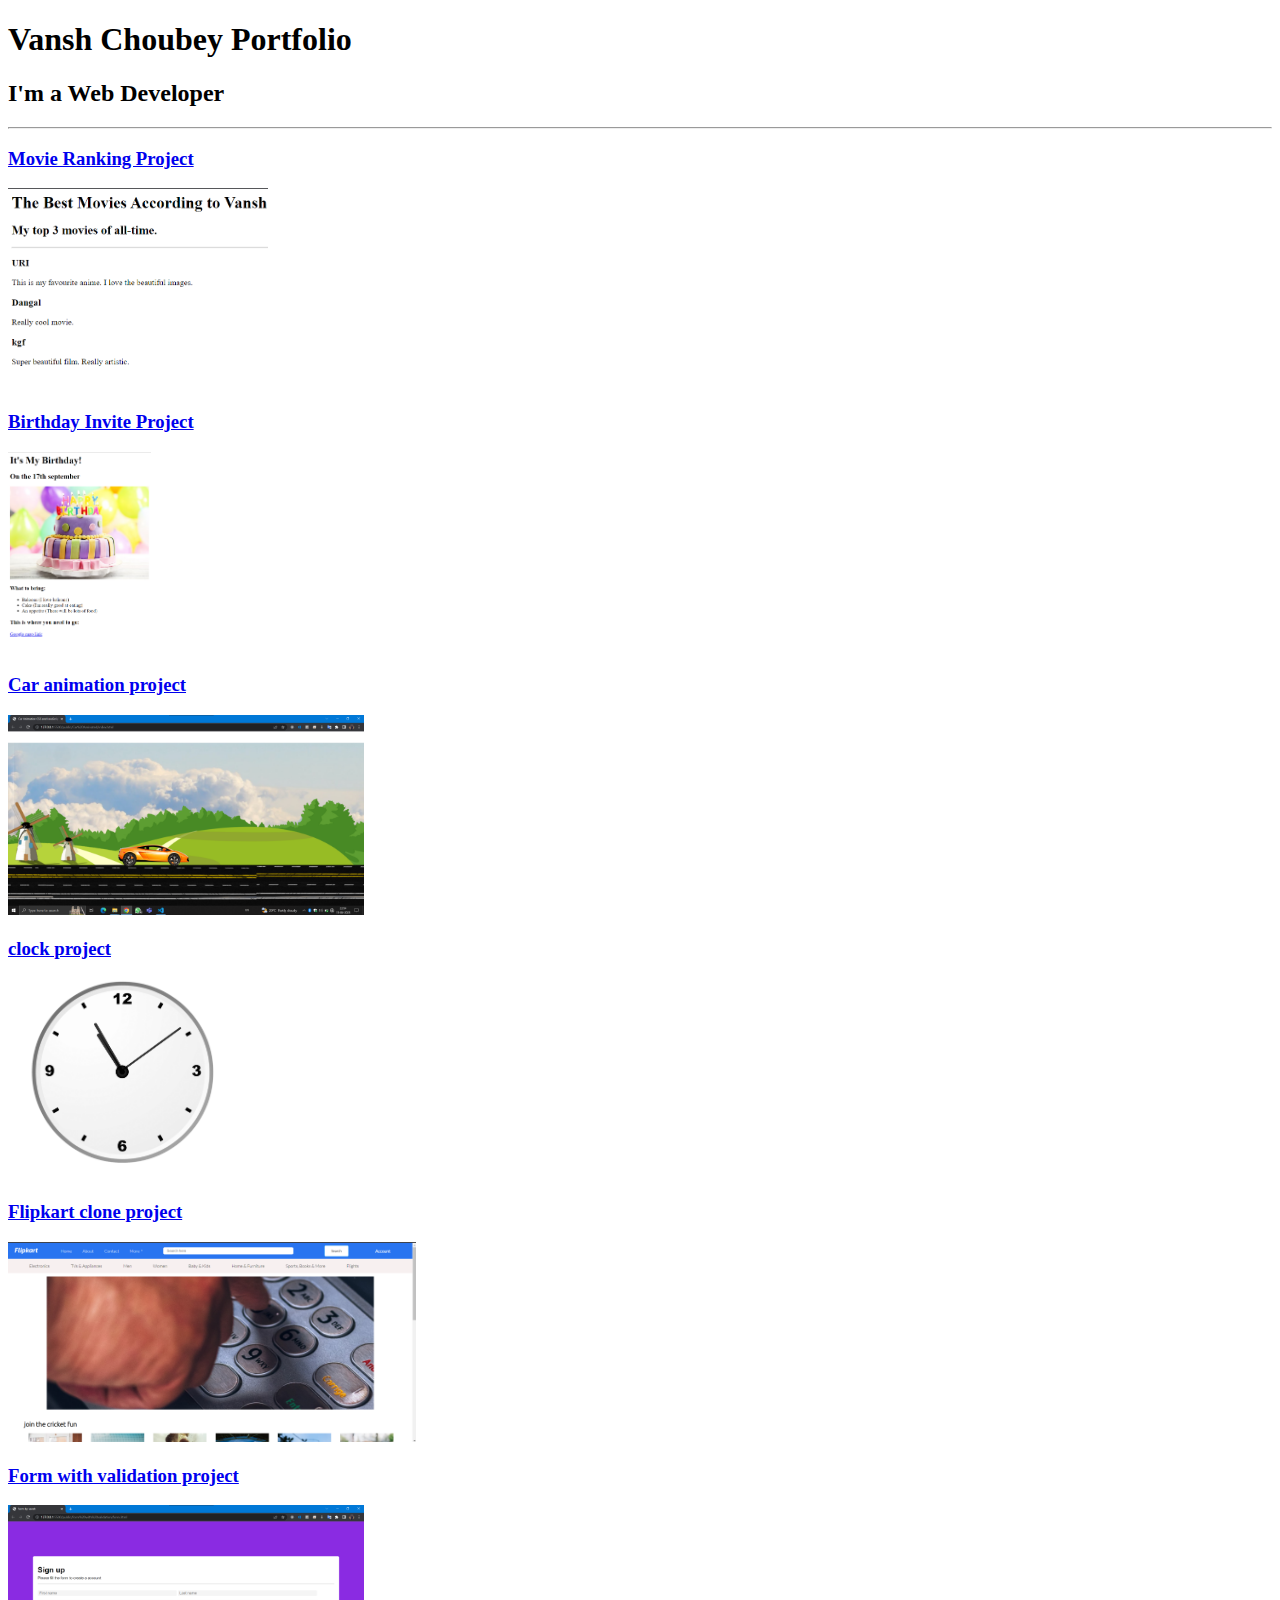
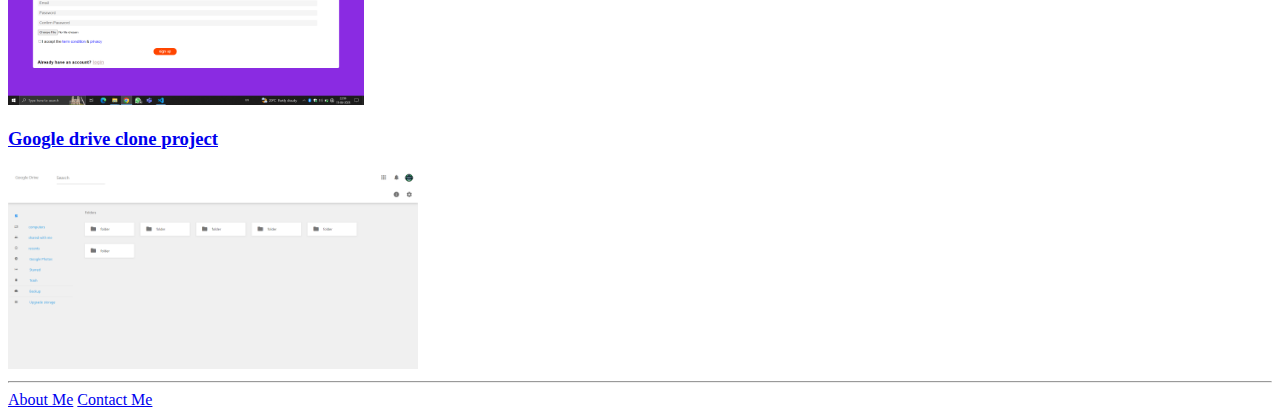
<file: index.html>
<!DOCTYPE html>
<html lang="en">

<head>
  <meta charset="UTF-8">
  <title>Vansh Choubey Portfolio</title>
</head>

<body>
  <h1> Vansh Choubey Portfolio</h1>
  <h2>I'm a Web Developer</h2>
  <hr />
  <h3><a href="./public/movie-ranking.html">Movie Ranking Project</a></h3>
  <img src="./assets/images/movie.png" height="200" alt="movie ranking project preview"/>
  <h3><a href="./public/birthday-invite.html">Birthday Invite Project</a></h3>
  <img src="./assets/images/birthday.png" height="200" alt="birthday invite project preview"/>
  <h3><a href="./public/Car Aminated/index.html">Car animation project</a></h3>
  <img src="./assets/images/carImage.png" height="200" alt="birthday invite project preview"/>
  <h3><a href="./public/clock project/index.html">clock project</a></h3>
  <img src="./assets/images/clockImage.png" height="200" alt="birthday invite project preview"/>
  <h3><a href="./public/flipkart clone/index.html">Flipkart clone project</a></h3>
  <img src="./assets/images/FlipkartCloneImg.png" height="200" alt="birthday invite project preview"/>
  <h3><a href="./public/form with validation/form.html">Form with validation project</a></h3>
  <img src="./assets/images/formHtml.png" height="200" alt="birthday invite project preview"/>
  <h3><a href="./public/driveClone/index.html">Google drive clone project</a></h3>
  <img src="./assets/images/DriveCloneIMg.png" height="200" alt="birthday invite project preview"/>
<hr>
  <span><a href="./public/about.html">About Me</a>
  <a href="./public/contact.html">Contact Me</a></span>
</body>

</html>
</file>
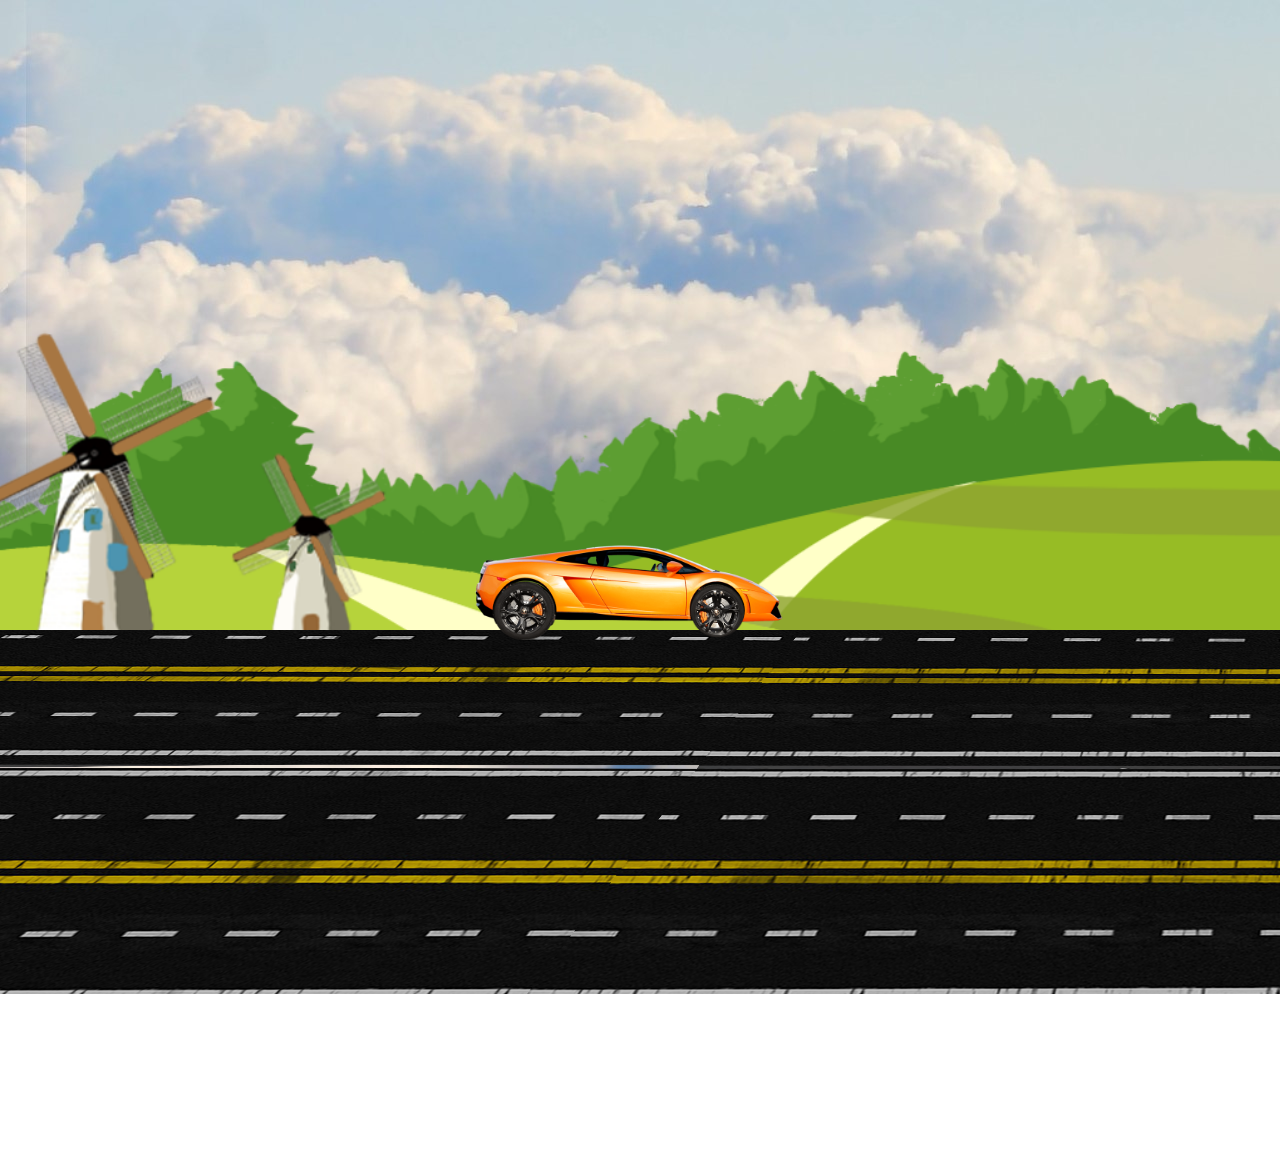
<file: public/Car Aminated/index.html>
<!DOCTYPE html>
<html lang="en">
<head>
    <meta charset="UTF-8">
    <meta name="viewport" content="width=device-width, initial-scale=1.0">
    <title>Car Animation CSS and JavaScript</title>
    <link rel="stylesheet" href="style.css">
    <script src="script.js"></script>
</head>
<body>
    <div class="container">
        <div class="sky">
            <div class="trees"></div>
            <div class="track"></div>
            <div class="car">
                <div class="wheel wheel1">
                    <img src="car_wheel_left.png" alt="">
                </div>
                <div class="wheel wheel2">
                    <img src="car_wheel_right.png" alt="">
                </div>
            </div>
        </div>
    </div>
</body>
</html>
</file>
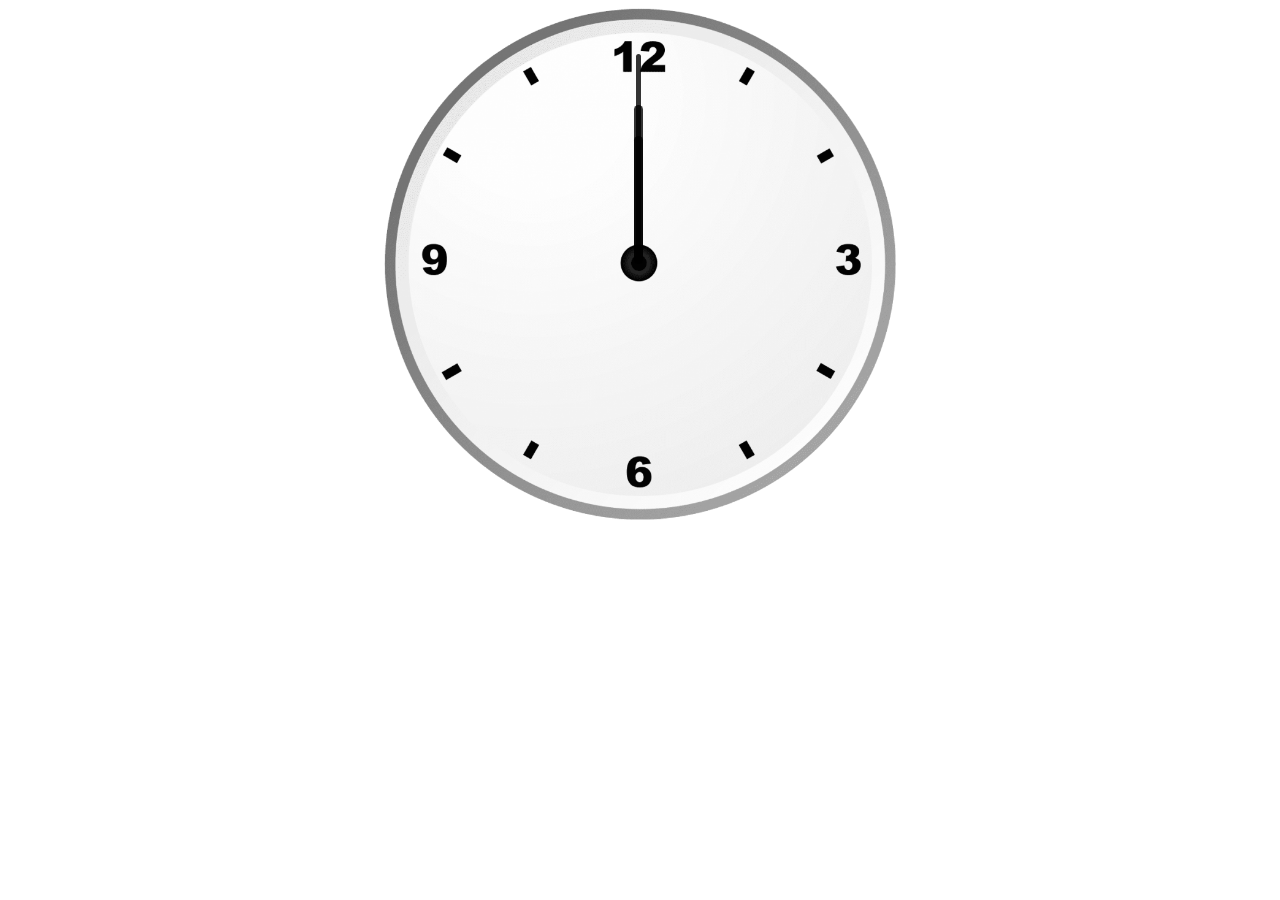
<file: public/clock project/index.html>
<!DOCTYPE html>
<html lang="en">
<head>
    <meta charset="UTF-8">
    <meta name="viewport" content="width=device-width, initial-scale=1.0">
    <title>Clock Using Pure JS</title>
    <link rel="stylesheet" href="index.css">
    <script src="index.js"></script>
</head>
<body>
    <div id="clockContainer">
        <div id="hour"></div>
        <div id="minute"></div>
        <div id="second"></div>
    </div>
</body>
</html>
</file>
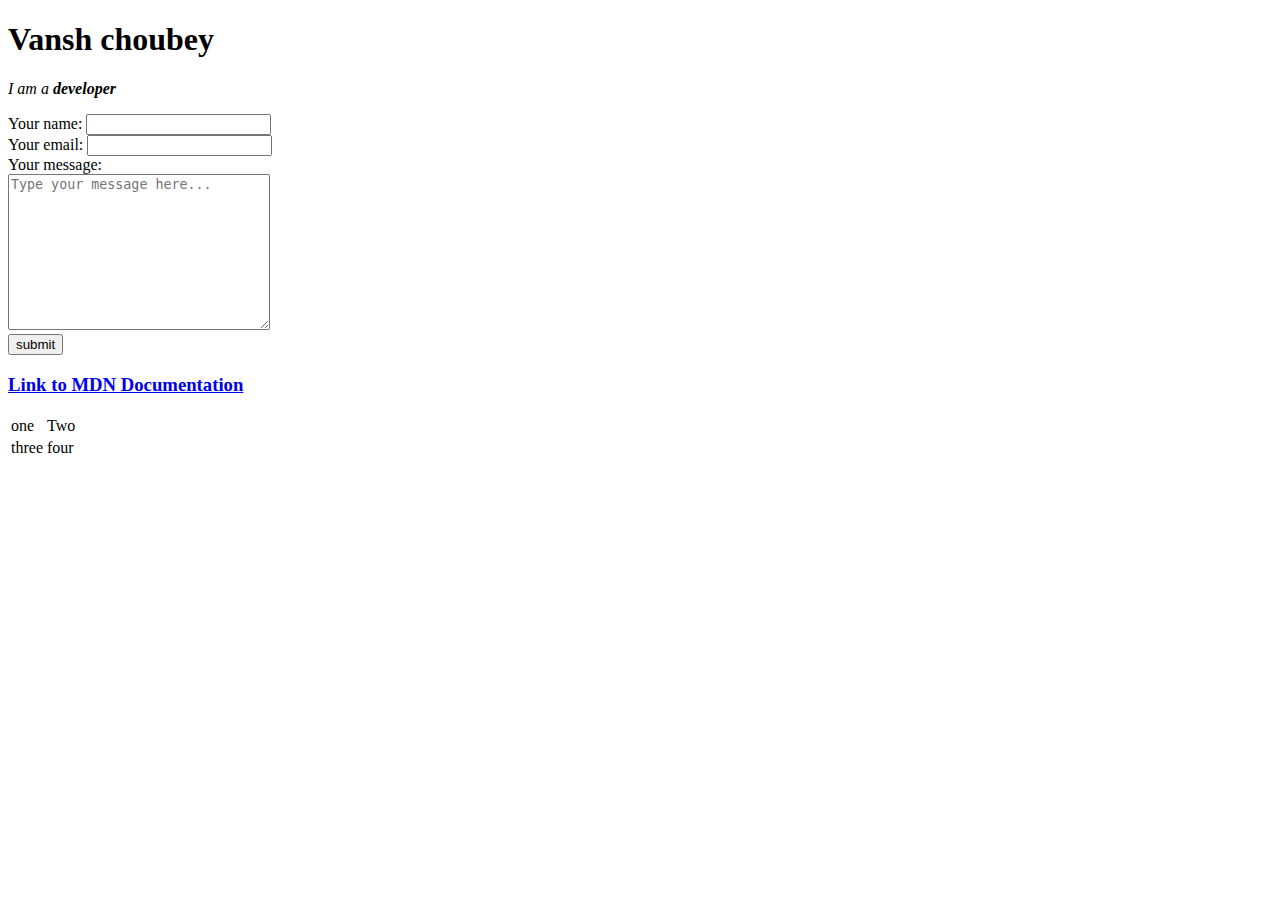
<file: public/driveClone/u.html>
<!DOCTYPE html>
<html lang="en">
<head>
    <meta charset="UTF-8">
    <meta http-equiv="X-UA-Compatible" content="IE=edge">
    <meta name="viewport" content="width=device-width, initial-scale=1.0">
    <title>Document</title>
</head>
<body>
    <h1>Vansh choubey</h1>
    <p><em>I am a <strong> developer</strong></em></p>
    <form action="mailto:vanshchoubey999@gamil.com" method="post" enctype="text/plain">
        <label > Your name:</label>
        <input type="text" name="yourName" value=""><br>
        <label > Your email:</label>
        <input type="email" name="yourEmail" value=""><br>
        <label > Your message:</label><br>
        <textarea name="yourMessage" rows="10" cols="30" placeholder="Type your message here... "></textarea><br>
        <input type="submit"  value="submit" ><br>
    </form>
    <html>
<head>
<title>vv</title>
</head>
<body>
<h3> <a href="https://developer.mozilla.org/en-US/">Link to MDN Documentation</a></h3>
 <table> 
<td>one</td>
<td>Two</td>
</tr>

<tr>
<td>three</td>
<td>four</td>
</tr> 
</table>
<!-- <table>
  <tr>
    <td>John</td>
    <td>Doe</td>
  </tr>

  <tr>
    <td>Jane</td>
    <td>Doe</td>
  </tr>
</table> -->

</body>
</html>
</body>
</html>
</file>
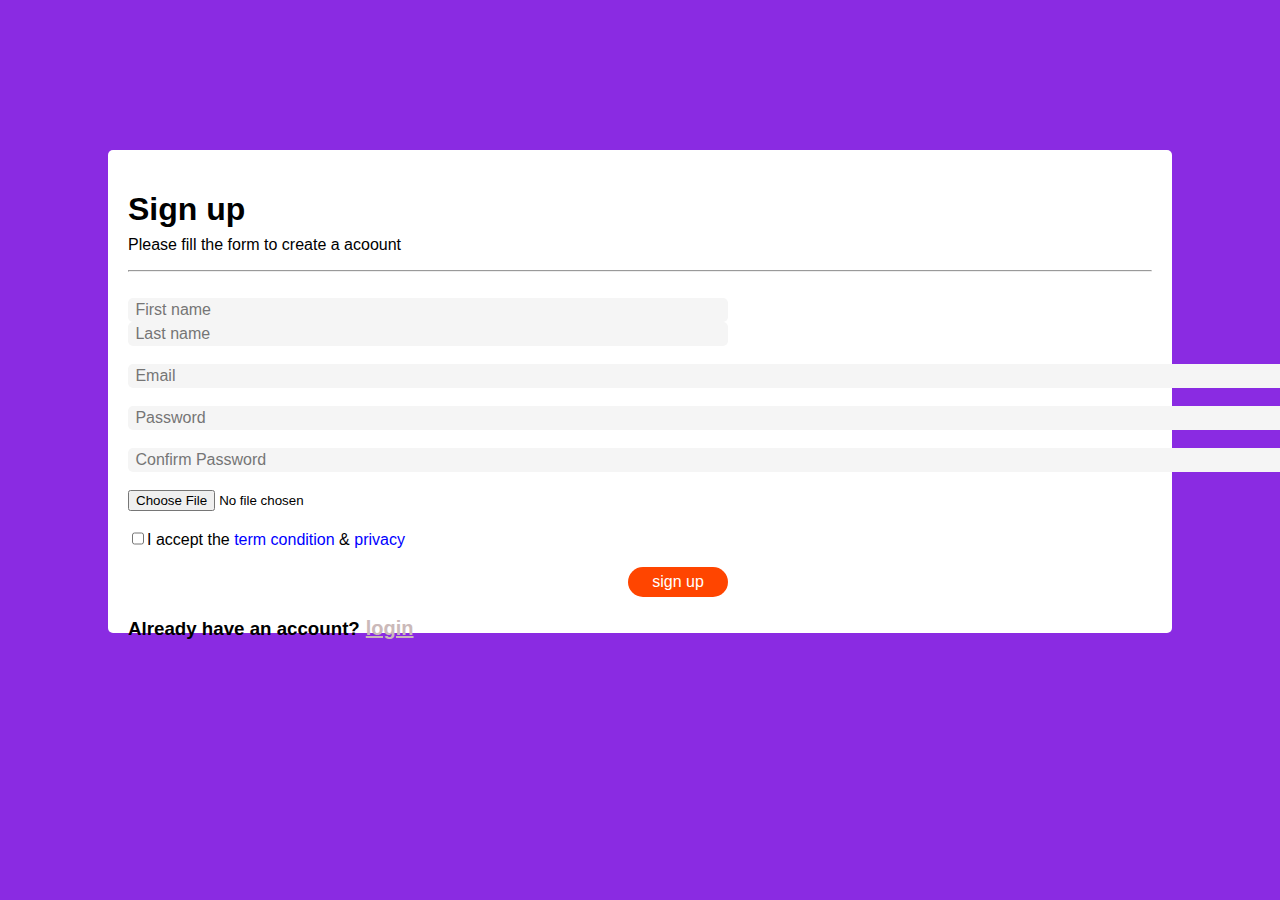
<file: public/form with validation/form.html>
<!DOCTYPE html>
<html lang="en">

<head>
  <meta charset="UTF-8" />
  <meta http-equiv="X-UA-Compatible" content="IE=edge" />
  <meta name="viewport" content="width=device-width, initial-scale=1.0" />
  <title>form by vansh</title>
</head>
<link rel="stylesheet" href="form.css" />

<body>

  <div class="main" id="main">
    <div>
      <h1>
        Sign up
      </h1>
      <p id="para">Please fill the form to create a acoount</p>
      <hr>
      <br>
      <form>
        <div class="name">
          <input type="text" name="name" id="head" placeholder=" First name" />
          <input type="text" name="name" id="detail" placeholder=" Last name" />
        </div>
        <br />
        <input type="email" name="myemail" id="email" placeholder=" Email" />
        <!-- <div>
            <br />
            <input type="text" name="number" id="mynumber" placeholder=" Contact no." />
        </div> -->
        <div>
          <br />
          <input type="password" name="password" id="mypass" placeholder=" Password" />
        </div>
        <div>
          <br />
          <input type="password" name="pass" id="pass" placeholder=" Confirm Password">
        </div>
        <br />
        <input type="file" name="file" id="fileid" placeholder="li" />
        <br />
        <br />
        <input type="checkbox" name="agree" id="agree" />I accept the <span class="term">
          term condition <span id="black">&</span>
          privacy
        </span>
        <br />
        <br>
        <div class="button">
          <button type="button" id="button">sign up</button>

        </div>
      </form>
    </div>
    <div class="already">
      <h3 id="already">
        Already have an account?<span><button class="login"><u>login</u></button></span>
      </h3>
    </div>
    <script>
      function formHandler() {
        let firstName = document.getElementById("head").value;
        console.log(firstName)
        let lastName = document.getElementById("detail").value;
        let eMail = document.getElementById("email").value;
        let password = document.getElementById("pass").value;
        let c_password = document.getElementById("mypass").value;
        let error = []
        if (firstName === "") {
          error.push("Please fill the first name");
        }
        if (lastName === "") {
          error.push("Please fill the last name");
        }
        if (eMail === "") {
          error.push("Please fill the email");
        }
        if (password === "") {
          error.push("Please fill the password");
        }
        if (c_password === "") {
          error.push("Please confirm the password");
        }
        let errorui = "";
        error.map((item) => {
          errorui = errorui + `<li> ${item} </li>`
        })
        console.log(error)
        if (error.length === 0) {
          document.getElementById("errormessage").innerHTML = `<h1> Your form is submitted. </h1>`
          console.log("true")
        }
        else {
          document.getElementById("errormessage").innerHTML = errorui;
          console.log("falase")
        }
      }
    </script>
</body>

</html>
</file>
<file: public/Car Aminated/style.css>
*{
    margin: 0;
    padding: 0;
}
body{
    overflow: hidden;
    animation: shakebody linear 6s infinite;
}
.sky{
    height: 100vh;
    width: 100%;
    background-image: url(background.jpg);
    background-repeat: no-repeat;
    position: absolute;
}

.trees{
    height: 100vh;
    width: 100%;
    background-image: url(trees.png);
    background-size: cover; 
    position: absolute;
    top: -144px; 
}
.track{
    height: 60vh;
    width: 800vw;
    background-image: url(track.png);
    background-repeat: repeat-x; 
    position: absolute;
    top: 70vh;
    animation: carMove linear 13s infinite;

}

.car{
    height: 100px;
    width: 380px;
    background-image: url(car_body.png);
    background-size: cover;
    background-repeat: no-repeat;
    position: absolute;
    left: 444px;
    bottom:30vh;
    animation: shake linear .3s infinite;

}


.wheel1 img{
    width: 77px;
    position: relative;
    top:42px;
    left:42px;
    animation: wheelRotation linear .16s infinite;
}


.wheel2 img{
    width: 77px;
    position: relative;
    top: -39px;
    left: 235px;
    animation: wheelRotation linear .16s infinite;

}

@keyframes wheelRotation
{
    100%{
        transform: rotate(360deg);
    }
}

@keyframes carMove
{
    100%{
        transform: translateX(-500vw);
    }
}

@keyframes shake
{
    0%{
        transform: translateY(-5px);
    }
    50%{
        transform: translateY(5px);
    }
    100%{
        transform: translateY(-5px);
    }
}
@keyframes shakebody
{
    0%{
        transform: translateY(-50px);
    }
    50%{
        transform: translateY(50px);
    }
    100%{
        transform: translateY(-50px);
    }
}
</file>
<file: public/clock project/index.css>
#clockContainer{  
    position: relative;
    margin: auto;
    height: 40vw;
    width: 40vw; 
    background: url(clock.png) no-repeat;
    background-size: 100%;
}

#hour, #minute, #second{
    position: absolute;
    background: black;
    border-radius: 10px; 
    transform-origin: bottom;
}
#hour{
    width: 1.8%;
    height: 25%;
    top: 25%;
    left: 48.85%;
    opacity: 0.8;  
}
#minute{
    width: 1.6%;
    height: 30%;
    top: 19%;
    left: 48.9%;
    opacity: 0.8;  
}
#second{
    width: 1%;
    height: 40%;
    top: 9%;
    left: 49.25%;
    opacity: 0.8; 
    
}
</file>
<file: public/form with validation/form.css>
body {
  background-color:blueviolet;
  height: 80px;
}
div.main {
  background-color: white;
  border-radius: 5px;
  padding: 20px;
  font-family: sans-serif;
  margin: 100px;
  margin-top: 150px;
  height: 443px;
}

.img {
  display: flex;
  justify-content: right;
}
#mynumber{
  width: 1200px;
}
input[type="text"] {
  width: 594px;
  font-size: 14px;
  border: 0px solid gainsboro ;
  border-radius: 5px;
  background: #f5f5f5;
  font-size: 16px;
  padding: 3px;
}
input[type="email"] {
  border-color:gainsboro;
  width: 1200px;
  font-size: 14px;
  border: 0px solid gainsboro;
  border-radius: 5px;
  background: #f5f5f5;
  font-size: 16px;
  padding: 3px;
}
input[type="password"] {
      width: 1200px;
  font-size: 14px;
  border-radius: 5px;
  border: 0px solid gainsboro;
  background: #f5f5f5;
  font-size: 16px;
  padding: 3px;
}
#button{
  height: 30px;
  width: 100px;
  font-size: 14px;
  border-radius: 15px;
  outline: none;
  font-size: 16px;
  padding: 15px 15p;
  cursor: pointer;
  border: 0;
  margin-left: 500px;
  background-color:orangered;
  color: white;
}
#submit {
  background-color:orangered;
  border-color: white;
  color: white;
}
input[type="checkbox"] {
  width: 12px;
  font-size: 14px;
  border-radius: 5px gainsboro;
  background: #f5f5f5;
  font-size: 16px;
}
span.term{color: blue;

}
#para{
    margin-top: -14px;
}
span#black{
  color: black;
}
#already:hover{
    cursor: pointer;
}
button.login{
  background: none;
  color: #cbb9b9;
  border: 0px;
  font-size: 20px;
  font-weight: bold;
  cursor: pointer;
}
</file>
